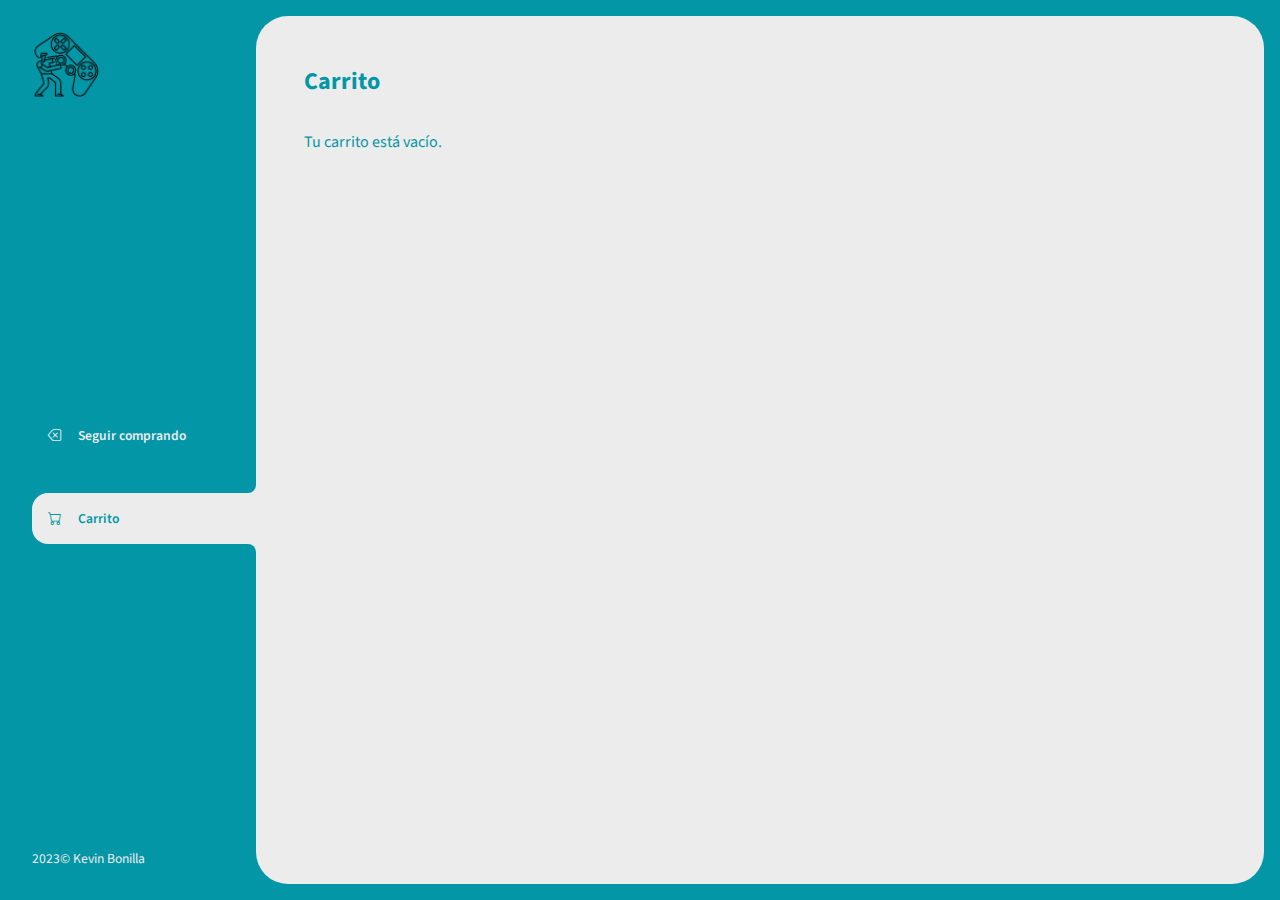
<file: carrito.html>
<!DOCTYPE html>
<html lang="en">
  <head>
    <meta charset="UTF-8">
    <meta http-equiv="X-UA-Compatible" content="IE=edge">
    <meta name="viewport" content="width=device-width, initial-scale=1.0">
    <title>GameX</title>
    <link rel="icon" type="image/x-icon" href="./img/logo/favicon.png">
    <link rel="stylesheet" href="https://cdn.jsdelivr.net/npm/bootstrap-icons@1.10.3/font/bootstrap-icons.css">

    <link href="https://cdn.jsdelivr.net/npm/bootstrap@5.2.2/dist/css/bootstrap.min.css" rel="stylesheet" integrity="sha384-Zenh87qX5JnK2Jl0vWa8Ck2rdkQ2Bzep5IDxbcnCeuOxjzrPF/et3URy9Bv1WTRi" crossorigin="anonymous">
    <link rel="stylesheet" href="./css/css.css">
  </head>
  <body>
    
    <div class="wrapper">
        <header class="header-mobile">
            <a href="./index.html"><img src="./img/logo/logo.png" alt="logito" class="logo"></a>
            <button class="open-menu" id="open-menu">
                <i class="bi bi-list"></i>
            </button>
        </header>
        <aside>
            <button class="close-menu" id="close-menu">
                <i class="bi bi-x"></i>
            </button>
            <header>
                <a href="./index.html"><img src="./img/logo/logo.png" alt="logito" class="logo"></a>
            </header>
            <nav>
                <ul>
                    <li>
                        <a class="boton-menu boton-volver" href="./index.html">
                            <i class="bi bi-backspace"></i> Seguir comprando
                        </a>
                    </li>
                    <li>
                        <a class="boton-menu boton-carrito active" href="./carrito.html">
                            <i class="bi bi-cart"></i></i> Carrito
                        </a>
                    </li>
                </ul>
            </nav>
            <footer>
                <p class="texto-footer">2023© Kevin Bonilla</p>
            </footer>
        </aside>
        <main>
            <h2 class="titulo-principal">Carrito</h2>
            <div class="contenedor-carrito">
                <p id="carrito-vacio" class="carrito-vacio">Tu carrito está vacío.</p>

                <div id="carrito-productos" class="carrito-productos disabled">
                </div>

                <div id="carrito-acciones" class="carrito-acciones disabled">
                    <div class="carrito-acciones-izquierda">
                        <button id="carrito-acciones-vaciar" class="carrito-acciones-vaciar">Vaciar carrito</button>
                    </div>
                    <div class="carrito-acciones-derecha">
                        <div class="carrito-acciones-total">
                            <p>Total:</p>
                            <p id="total">$3000</p>
                        </div>
                        <button id="carrito-acciones-comprar" class="carrito-acciones-comprar">Comprar ahora</button>
                    </div>
                </div>

                <p id="carrito-comprado" class="carrito-comprado disabled">Muchas gracias por tu compra. <i class="bi bi-emoji-laughing"></i></p>

            </div>
        </main>
    </div>
    
    <script src="./js/carrito.js"></script>
    <script src="./js/menu.js"></script>
    <script src="https://cdn.jsdelivr.net/npm/bootstrap@5.2.3/dist/js/bootstrap.bundle.min.js" integrity="sha384-kenU1KFdBIe4zVF0s0G1M5b4hcpxyD9F7jL+jjXkk+Q2h455rYXK/7HAuoJl+0I4" crossorigin="anonymous"></script>


  </body>
  </html>
</file>
<file: css/css.css>
@import url('https://fonts.googleapis.com/css2?family=Source+Sans+Pro:wght@200;300;400;600;700;900&display=swap');


:root {
    --clr-main: #0396A6;
    --clr-main-dark: #3C7DA6;
    --clr-white: #ececec;
    --clr-gray: #e2e2e2;
    --clr-red: #363B59;
}

* {
    margin: 0;
    padding: 0;
    box-sizing: border-box;
    font-family: 'Source Sans Pro', sans-serif;
}

h1, h2, h3, h4, h5, h6, p, a, input, textarea, ul {
    margin: 0;
    padding: 0;
}

ul {
    list-style-type: none;
}

a {
    text-decoration: none;
}

.wrapper {
    display: grid;
    grid-template-columns: 1fr 4fr;
    background-color: var(--clr-main);
}

aside {
    padding: 2rem;
    padding-right: 0;
    color: var(--clr-white);
    position: sticky;
    top: 0;
    height: 100vh;
    display: flex;
    flex-direction: column;
    justify-content: space-between;
}

.logo {
    width: 30%;
}

.menu {
    display: flex;
    flex-direction: column;
    gap: .5rem;
}

.boton-menu {
    background-color: transparent;
    border: 0;
    color: var(--clr-white);
    cursor: pointer;
    display: flex;
    align-items: center;
    gap: 1rem;
    font-weight: 600;
    padding: 1rem;
    font-size: .85rem;
    width: 100%;
}

.boton-menu.active {
    background-color: var(--clr-white);
    color: var(--clr-main);
    border-top-left-radius: 1rem;
    border-bottom-left-radius: 1rem;
    position: relative;
}

.boton-menu.active::before {
    content: '';
    position: absolute;
    width: 1rem;
    height: 2rem;
    bottom: 100%;
    right: 0;
    background-color: transparent;
    border-bottom-right-radius: .5rem;
    box-shadow: 0 1rem 0 var(--clr-white);
}

.boton-menu.active::after {
    content: '';
    position: absolute;
    width: 1rem;
    height: 2rem;
    top: 100%;
    right: 0;
    background-color: transparent;
    border-top-right-radius: .5rem;
    box-shadow: 0 -1rem 0 var(--clr-white);
}


.boton-carrito {
    margin-top: 2rem;
}

.numerito {
    background-color: var(--clr-white);
    color: var(--clr-main);
    padding: .15rem .25rem;
    border-radius: .25rem;
}

.boton-carrito.active .numerito {
    background-color: var(--clr-main);
    color: var(--clr-white);
}

.texto-footer {
    color: var(--clr-main-light);
    font-size: .85rem;
}

main {
    background-color: var(--clr-white);
    margin: 1rem;
    margin-left: 0;
    border-radius: 2rem;
    padding: 3rem;
}

.titulo-principal {
    color: var(--clr-main);
    margin-bottom: 2rem;
}

.contenedor-productos {
    display: grid;
    grid-template-columns: repeat(4, 1fr);
    gap: 1rem;
}

.producto-imagen {
    max-width: 100%;
    border-radius: 1rem;
}

.producto-detalles {
    background-color: var(--clr-main);
    color: var(--clr-white);
    padding: .5rem;
    border-radius: 1rem;
    margin-top: -2rem;
    position: relative;
    display: flex;
    flex-direction: column;
    gap: .25rem;
}

.producto-titulo {
    font-size: 1rem;
}

.producto-agregar {
    border: 0;
    background-color: var(--clr-white);
    color: var(--clr-main);
    padding: .4rem;
    text-transform: uppercase;
    border-radius: 2rem;
    cursor: pointer;
    border: 2px solid var(--clr-white);
    transition: background-color .2s, color .2s;
}

.producto-agregar:hover {
    background-color: var(--clr-main);
    color: var(--clr-white);
}


/** CARRITO **/

.contenedor-carrito {
    display: flex;
    flex-direction: column;
    gap: 1.5rem;
}

.carrito-vacio,
.carrito-comprado {
    color: var(--clr-main);
}

.carrito-productos {
    display: flex;
    flex-direction: column;
    gap: 1rem;
}

.carrito-producto {
    display: flex;
    justify-content: space-between;
    align-items: center;
    background-color: var(--clr-gray);
    color: var(--clr-main);
    padding: .5rem;
    padding-right: 1.5rem;
    border-radius: 1rem;
}

.carrito-producto-imagen {
    width: 4rem;
    border-radius: 1rem;
}

.carrito-producto small {
    font-size: .75rem;
}

.carrito-producto-eliminar {
    border: 0;
    background-color: transparent;
    color: var(--clr-red);
    cursor: pointer;
}

.carrito-acciones {
    display: flex;
    justify-content: space-between;
}

.carrito-acciones-vaciar {
    border: 0;
    background-color: var(--clr-gray);
    padding: 1rem;
    border-radius: 1rem;
    color: var(--clr-main);
    text-transform: uppercase;
    cursor: pointer;
}

.carrito-acciones-derecha {
    display: flex;
}

.carrito-acciones-total {
    display: flex;
    background-color: var(--clr-gray);
    padding: 1rem;
    color: var(--clr-main);
    text-transform: uppercase;
    border-top-left-radius: 1rem;
    border-bottom-left-radius: 1rem;
    gap: 1rem;
}

.carrito-acciones-comprar {
    border: 0;
    background-color: var(--clr-main);
    padding: 1rem;
    color: var(--clr-white);
    text-transform: uppercase;
    cursor: pointer;
    border-top-right-radius: 1rem;
    border-bottom-right-radius: 1rem;
}

.header-mobile {
    display: none;
}

.close-menu {
    display: none;
}

.disabled {
    display: none;
}

/*** MEDIA QUERIES ***/

@media screen and (max-width: 850px) {
    .contenedor-productos {
        grid-template-columns: 1fr 1fr 1fr;
    }
}

@media screen and (max-width: 675px) {
    .contenedor-productos {
        grid-template-columns: 1fr 1fr;
    }
}

@media screen and (max-width: 600px) {

    .wrapper {
        min-height: 100vh;
        display: flex;
        flex-direction: column;
    }

    aside {
        position: fixed;
        z-index: 9;
        background-color: var(--clr-main);
        left: 0;
        box-shadow: 0 0 0 100vmax rgba(0, 0, 0, .75);
        transform: translateX(-100%);
        opacity: 0;
        visibility: hidden;
        transition: .2s;
    }

    .aside-visible {
        transform: translateX(0);
        opacity: 1;
        visibility: visible;
    }

    .boton-menu.active::before,
    .boton-menu.active::after {
        display: none;
    }

    main {
        margin: 1rem;
        margin-top: 0;
        padding: 2rem;
    }

    .contenedor-productos {
        grid-template-columns: 1fr 1fr;
    }

    .header-mobile {
        padding: 1rem;
        display: flex;
        justify-content: space-between;
        align-items: center;
    }

    .header-mobile .logo {
        color: var(--clr-gray);
    }

    .open-menu, .close-menu {
        background-color: transparent;
        color: var(--clr-gray);
        border: 0;
        font-size: 2rem;
        cursor: pointer;
    }

    .close-menu {
        display: block;
        position: absolute;
        top: 1rem;
        right: 1rem;
    }

    .carrito-producto {
        gap: 1rem;
        flex-wrap: wrap;
        justify-content: flex-start;
        padding: .5rem;
    }

    .carrito-producto-subtotal {
        display: none;
    }

    .carrito-acciones {
        flex-wrap: wrap;
        row-gap: 1rem;
    }
    

}



@media screen and (max-width: 400px) {
    .contenedor-productos {
        grid-template-columns: 1fr;
    }
}
</file>
